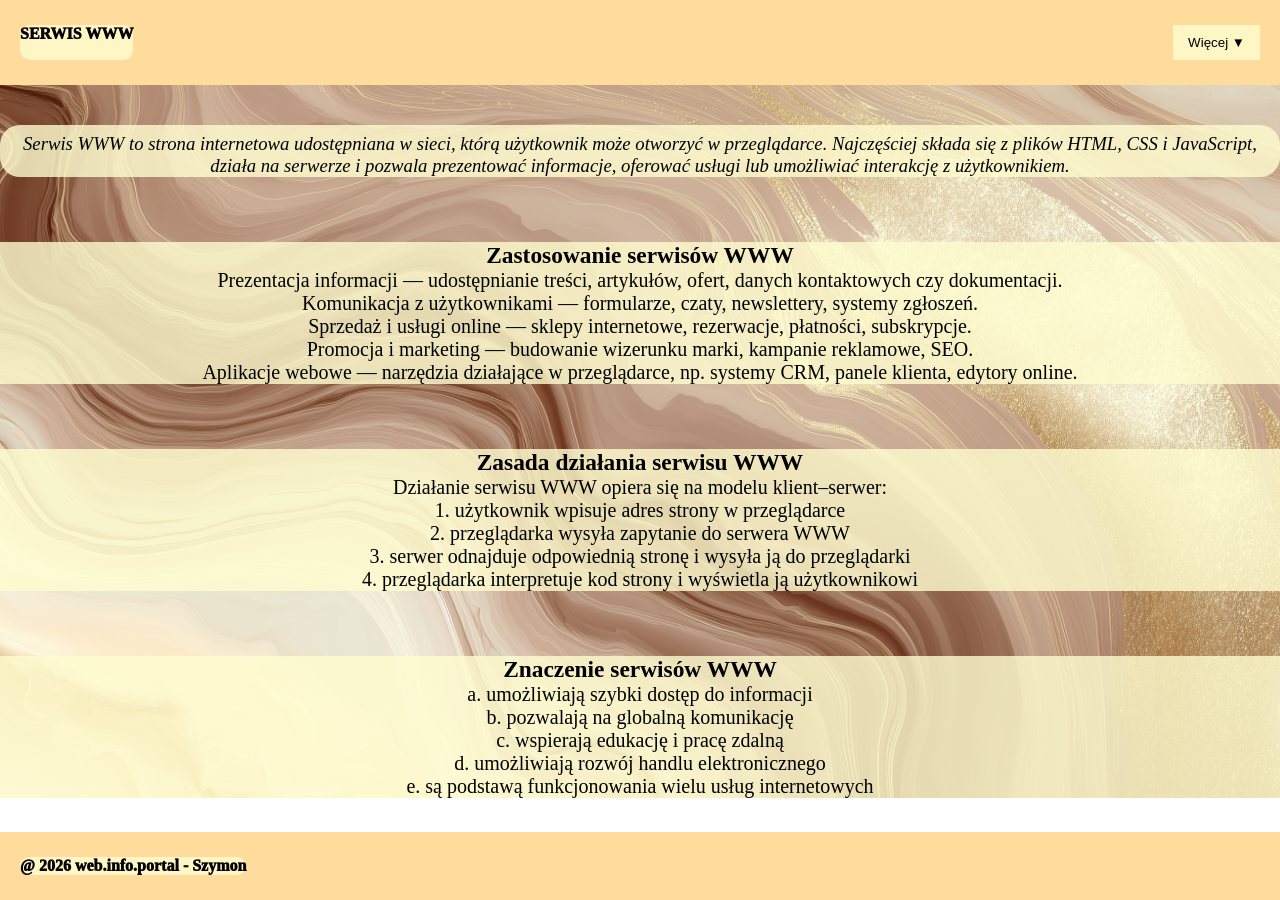
<file: index.html>
<!DOCTYPE html>
<html lang="en">


<head>
    <link rel="stylesheet" href="css/navbar.css">
    <link rel="stylesheet" href="css/styles.css">
    <link rel="stylesheet" href="css/description.css">
    <link rel="stylesheet" href="css/description-list.css">
    <link rel="stylesheet" href="css/footer.css">
    <meta charset="UTF-8">
    <meta name="viewport" content="width=device-width, initial-scale=1.0">
    <title>web.info.portal</title>

    <style>
        * {
            padding: 0;
            margin: 0;
        }
    </style>
</head>

<body>


    <div class="navbar">
        <a>SERWIS WWW</a>
        <div class="dropdown">
            <button class="dropbtn">Więcej ▼</button>
            <div class="dropdown-content">
                <a href="https://pl.wikipedia.org/wiki/World_Wide_Web">Informacje o WWW</a>
                <a href="pages/images.html">Galeria zdjęć</a>
            </div>
        </div>
    </div>


    <div class="description">
        <h3> Serwis WWW to strona internetowa udostępniana w sieci, którą użytkownik może otworzyć w przeglądarce.
            Najczęściej składa się z plików HTML, CSS i JavaScript, działa na serwerze i pozwala prezentować informacje,
            oferować usługi lub umożliwiać interakcję z użytkownikiem.</h3>
    </div>

    <div class="description-list">
        <h3> Zastosowanie serwisów WWW</h3>
        <ol>
            <li>Prezentacja informacji — udostępnianie treści, artykułów, ofert, danych kontaktowych czy dokumentacji.
            </li>
            <li>Komunikacja z użytkownikami — formularze, czaty, newslettery, systemy zgłoszeń.</li>
            <li>Sprzedaż i usługi online — sklepy internetowe, rezerwacje, płatności, subskrypcje.</li>
            <li>Promocja i marketing — budowanie wizerunku marki, kampanie reklamowe, SEO.</li>
            <li>Aplikacje webowe — narzędzia działające w przeglądarce, np. systemy CRM, panele klienta, edytory online.
            </li>
        </ol>
    </div>

    <div class="description-list">
        <h3> Zasada działania serwisu WWW </h3>
        <h>Działanie serwisu WWW opiera się na modelu klient–serwer:
            <ul>

                <li> 1. użytkownik wpisuje adres strony w przeglądarce</li>
                <li> 2. przeglądarka wysyła zapytanie do serwera WWW </li>
                <li> 3. serwer odnajduje odpowiednią stronę i wysyła ją do przeglądarki </li>
                <li> 4. przeglądarka interpretuje kod strony i wyświetla ją użytkownikowi </li>
            </ul>
        </h>
    </div>


    <div class="description-list">
        <h3> Znaczenie serwisów WWW</h3>
        <ol>
            <li> a. umożliwiają szybki dostęp do informacji </li>
            <li> b. pozwalają na globalną komunikację</li>
            <li> c. wspierają edukację i pracę zdalną</li>
            <li> d. umożliwiają rozwój handlu elektronicznego</li>
            <li> e. są podstawą funkcjonowania wielu usług internetowych</li>
        </ol>
    </div>
</body>


<div class="footer">
    <a>@ 2026 web.info.portal - Szymon </a>
</div>

</html>
</file>
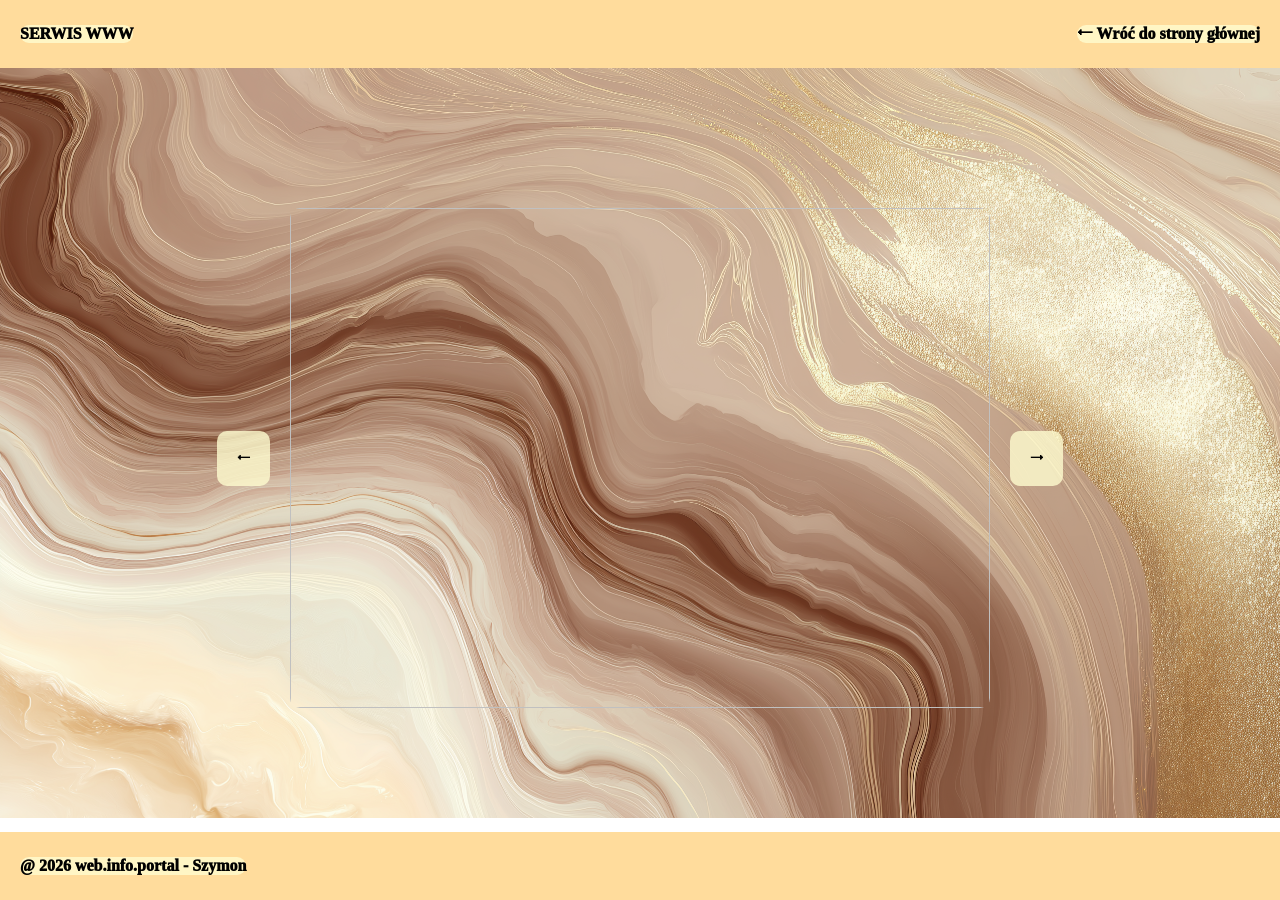
<file: pages/images.html>
<!DOCTYPE html>
<html lang="en">


<head>
    <link rel="stylesheet" href="../css/navbar.css">
    <link rel="stylesheet" href="../css/styles.css">
    <link rel="stylesheet" href="../css/footer.css">
    <meta charset="UTF-8">
    <meta name="viewport" content="width=device-width, initial-scale=1.0">
    <title>web.info.portal - zdjęcia</title>

    <style>
        * {
            padding: 0;
            margin: 0;
        }
    </style>
</head>

<body>

    <div class="navbar">
        <a>SERWIS WWW</a>
        <a href="../index.html" alt="Reditect "> ⭠ Wróć do strony głównej</a>
    </div>


    <div class="slider">

        <button class="btn" onclick="prev()">⭠</button>

        <img id="slide">

        <button class="btn" onclick="next()">⭢</button>

    </div>

    <script>
        let images = [];
        let index = 0;

        fetch("../images.php")
            .then(res => res.json())
            .then(data => {
                images = data;
                show();
            });


        function show() {
            if (images.length > 0) {
                document.getElementById("slide").src = images[index];
            }
        }

        function next() {
            index++;
            if (index >= images.length) index = 0;
            show();
        }

        function prev() {
            index--;
            if (index < 0) index = images.length - 1;
            show();
        }
    </script>


    <div class="footer">
        <a>@ 2026 web.info.portal - Szymon </a>
    </div>

</html>
</file>
<file: css/navbar.css>
.navbar {
  background-color: #ffdc9c;
  justify-content: space-between;
  padding: 25px 20px;
  display: flex;
  gap: 20px;
  margin-bottom: 30px
}

.navbar a {
  color: rgb(0, 0, 0);
  font-weight: 1000;
  background: rgba(255, 253, 208, 0.8);
  border-radius: 10px;    
  text-decoration: none;
}


.dropdown {
    position: relative;
    display: inline-block;
}

.dropbtn {
    background: rgba(255, 253, 208, 0.8);
    color: rgb(0, 0, 0);
    padding: 10px 15px;
    border: none;
    cursor: pointer;
}

.dropdown-content {
    display: none;
    position: absolute;
    background-color: rgba(255, 253, 208, 0.8);
    min-width: 160px;
}

.dropdown-content a {
    color: rgb(0, 0, 0);
    padding: 10px;
    display: block;
    text-decoration: none;
}

.dropdown-content a:hover {
    background-color: #666;
}

/* rozwijanie */
.dropdown:hover .dropdown-content {
    display: block;
}
</file>
<file: css/styles.css>
body {
    background-image: url('../images/background.jpg');
    background-size: cover;  /* Dopasowuje obrazek do całego ekranu */
    background-repeat: no-repeat; /* Zapobiega powielaniu obrazka */
}

.main {
  flex: 1;
}

.slider {
  display: flex;
  justify-content: center;
  align-items: center;
  gap: 20px;
  height: 80vh;
}

/* obraz */
#slide {
  width: 700px;
  height: 500px;
  border-radius: 10px;
  object-fit: cover;
}

/* PRZYCISKI – styl jak navbar */
.btn {
  background-color: #ffdc9c;
  color: black;
  font-weight: 1000;
  background: rgba(255, 253, 208, 0.8);
  border-radius: 10px;
  border: none;
  padding: 20px;
  cursor: pointer;
}
</file>
<file: css/description.css>
.description h3 {
    font-weight: normal;
    font-style: italic;
    text-align: center;
    margin-left: auto;
    padding-top: 2mm;
    margin-top: 40px;
    background: rgba(255, 253, 208, 0.8);
    border-radius: 20px;    
}
</file>
<file: css/description-list.css>
.description-list {
    color: rgb(0, 0, 0);
    font-weight: normal;
    font-size: 20px;
    background: rgba(255, 253, 208, 0.8);
    text-align: center;
    margin-top: 65px;
}

.description-list h3 {
  font-weight: bold;
}
</file>
<file: css/footer.css>
.footer {
  background-color: #ffdc9c;
  justify-content: space-between;
  padding: 25px 20px;
  display: flex;
  gap: 20px;

/* przyklejenie footera do dołu strony */
  position: fixed;
  bottom: 0;
  left: 0;
  width: 100%;

}

.footer a {
  color: rgb(0, 0, 0);
  font-weight: 1000;
  background: rgba(255, 253, 208, 0.8);
  border-radius: 10px;    
  text-decoration: none;
}
</file>
